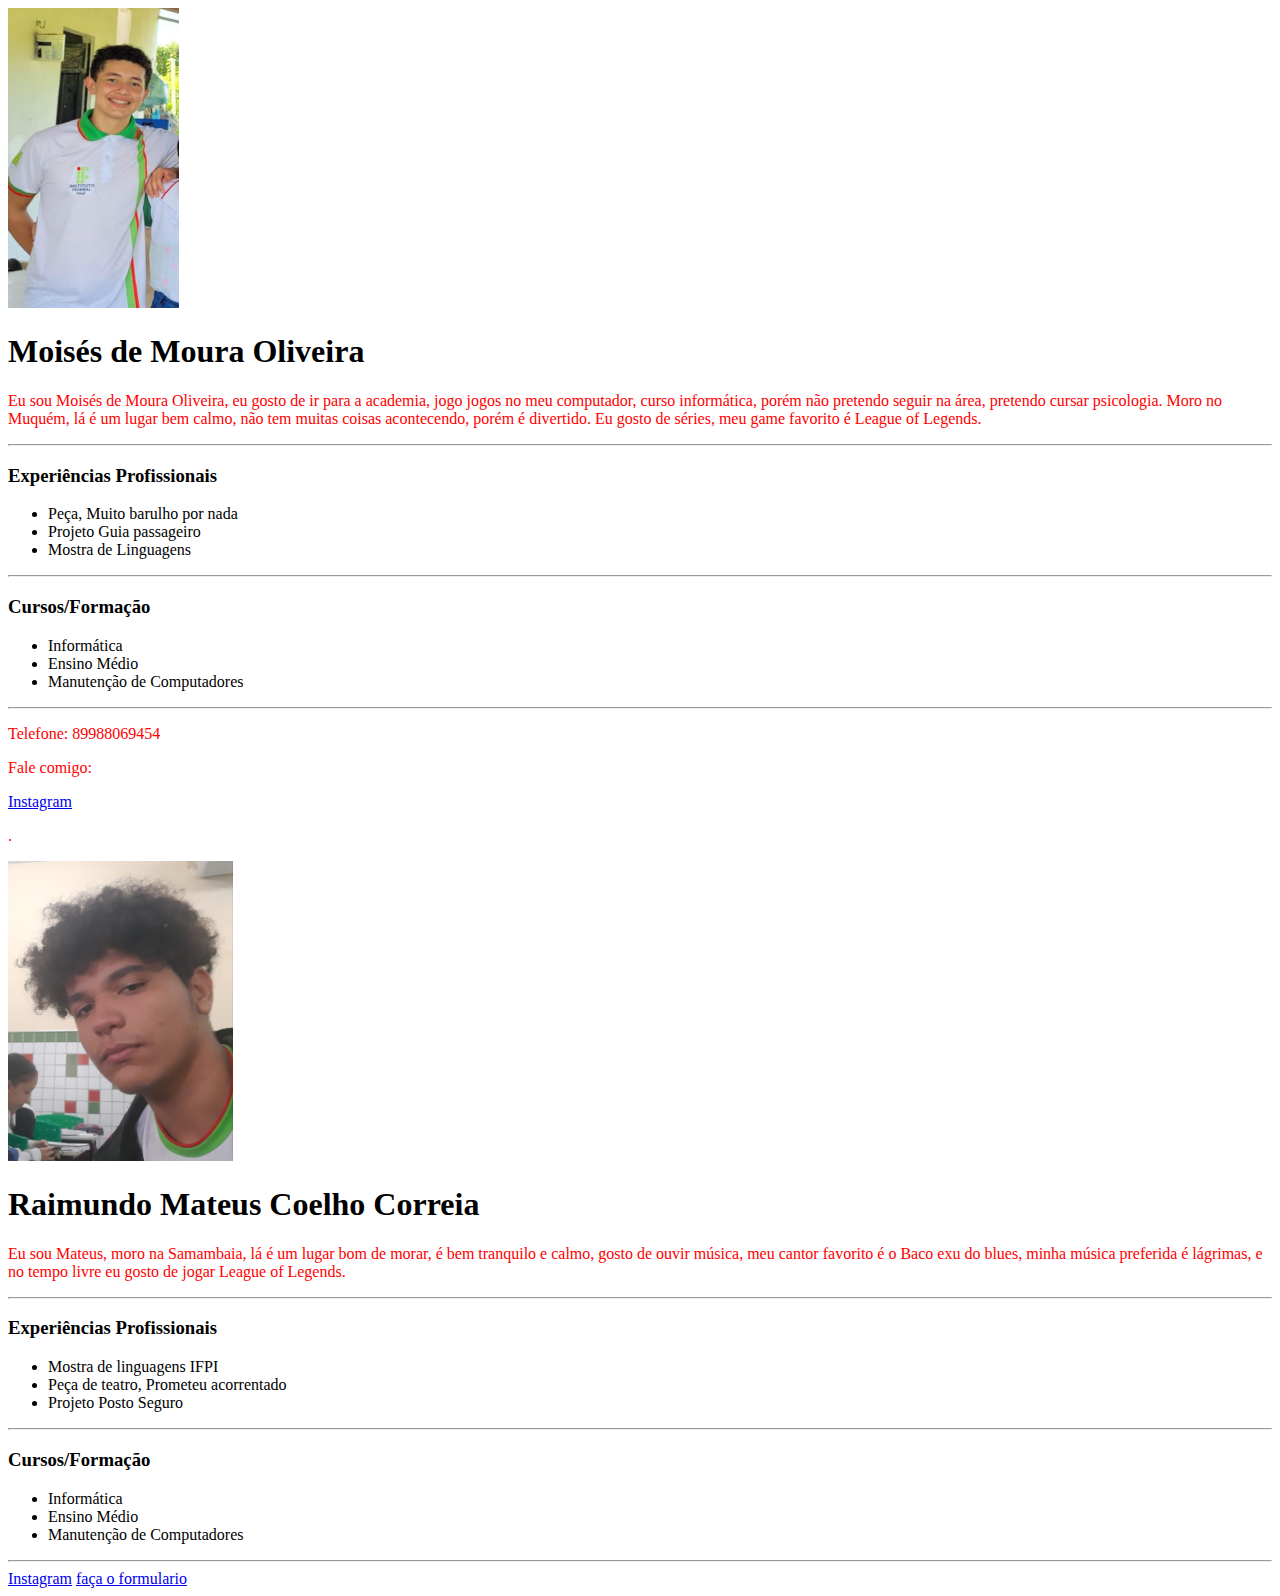
<file: index.html>
<!DOCTYPE html>
<html>
  <head>
    <meta charset="UTF-8">
    <link href="estilo.css" rel="stylesheet"/>
    <title>Curriculo</title>


  </head>
  <body>
    <img src="moises_foto.jpeg" alt="Foto para o curriculo" height="300px">







    <h1>Moisés de Moura Oliveira</h1>
    <p id="an">Eu sou Moisés de Moura Oliveira, eu gosto de ir para a academia, jogo jogos no meu computador, curso informática, porém não pretendo seguir na área, pretendo cursar psicologia. Moro no Muquém, lá é um lugar bem calmo, não tem muitas coisas acontecendo, porém é divertido. Eu gosto de séries, meu game favorito é League of Legends.</p>
    <hr>
    <h3>Experiências Profissionais</h3>
    <ul>
      <li>Peça, Muito barulho por nada</li>
      <li>Projeto Guia passageiro</li>
      <li>Mostra de Linguagens</li>
    </ul>
    <hr>
    <h3>Cursos/Formação</h3>
    <ul>
      <li>Informática</li>
      <li>Ensino Médio</li>
      <li>Manutenção de Computadores</li>
    </ul>
    <hr>
    <p>Telefone: 89988069454</p>
    <p>Fale comigo:</p> <a href="https://www.instagram.com/moises_.moura/?igshid=ZDdkNTZiNTM%3D">Instagram</a>
 

    <p> . </p>
    <img  <img src="mateus_foto.jpeg" alt="Foto para o curriculo" height="300">
    <h1>Raimundo Mateus Coelho Correia</h1>
    <p>Eu sou Mateus, moro na Samambaia, lá é um lugar bom de morar, é bem tranquilo e calmo, gosto de ouvir música, meu cantor favorito é o Baco exu do blues, minha música preferida é lágrimas, e no tempo livre eu gosto de jogar League of Legends.</p>
    <hr>
    <h3>Experiências Profissionais</h3>
    <ul>
      <li>Mostra de linguagens IFPI</li>
      <li>Peça de teatro, Prometeu acorrentado</li>
      <li>Projeto Posto Seguro</li>
    </ul>
    <hr>
    <h3>Cursos/Formação</h3>
    <ul>
      <li>Informática</li>
      <li>Ensino Médio</li>
      <li>Manutenção de Computadores</li>
    </ul>
    <hr>
 <a href="https://instagram.com/mteuscoellho">Instagram</a>
    <a href="form.html">faça o formulario</a><br>
</file>
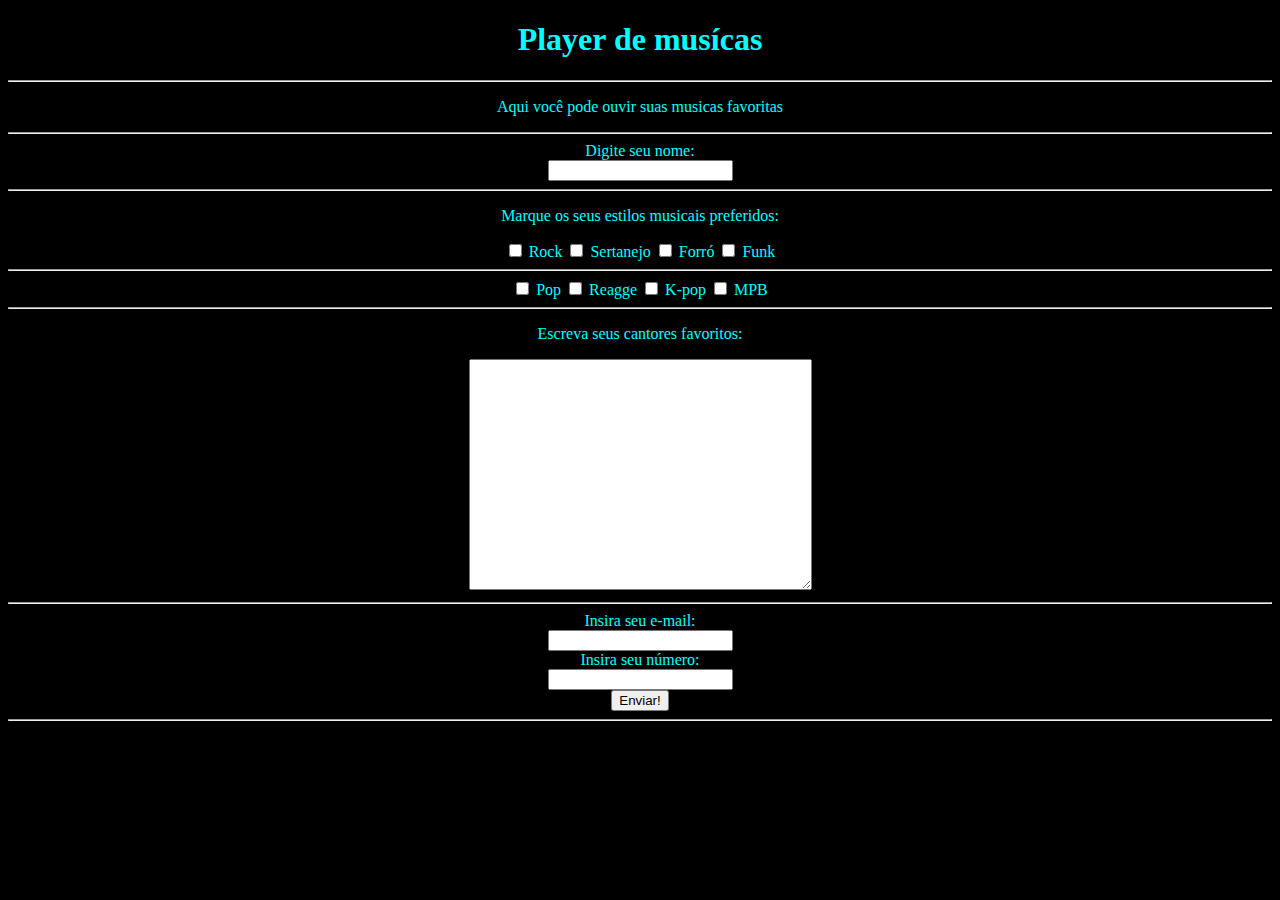
<file: form.html>
<!DOCTYPE html>
<html>

<head>
  <meta charset="utf-8">
  <title>replit</title>
  <link href="estiloform.css" rel="stylesheet"/>
</head>

<body>
    <h1>Player de musícas</h1>
<hr>
    <p>Aqui você pode ouvir suas musicas favoritas </p>
<hr>
    <form class="">
  <label for="fname"> Digite seu nome:</label><br>
  <input   type="text" id="fname" name="fname"><br>
  </form>
<hr>
  <form>
<p>Marque os seus estilos musicais preferidos:</p>
   <input type="checkbox" id="vehicle1" name="vehicle1" value="Bike1 ">
  <label for="vehicle1"> Rock</label>
  <input type="checkbox" id="vehicle2" name="vehicle2" value="Car1">
  <label for="vehicle2"> Sertanejo</label>
  <input type="checkbox" id="vehicle3" name="vehicle3" value="Boat1">
  <label for="vehicle3"> Forró</label>
  <input type="checkbox" id="vehicle4" name="vehicle4" value="Boat9">
  <label for="vehicle4"> Funk</label>
</form>
<hr>
<form>
      <input type="checkbox" id="vehicle5" name="vehicle5" value="Boat2">
  <label for="vehicle5"> Pop</label>
    <input type="checkbox" id="vehicle6" name="vehicle6" value="Boat3">
  <label for="vehicle6"> Reagge</label>
    <input type="checkbox" id="vehicle7" name="vehicle7" value="Boat4">
  <label for="vehicle7"> K-pop</label>
    <input type="checkbox" id="vehicle8" name="vehicle8" value="Boat5">
  <label for="vehicle8"> MPB</label><br>
</form>
<hr>
<form>
    <p>Escreva seus cantores favoritos:</p>
    <textarea name="cantores" rows="15" cols="40">
</textarea>
</form>
<hr>
<form>
  <label for="fname">Insira seu e-mail:</label><br>
  <input type="text" id="fname" name="fname"><br>
  <label for="lname">Insira seu número:</label><br>
  <input type="text" id="lname" name="lname">
  <br><input type="button" onclick="alert('Enviado')" value="Enviar!">
<hr>
</form>
</body>

</html>
</file>
<file: estilo.css>
p {
   color:red;
 }
</file>
<file: estiloform.css>
body{
    background-color: black;
    color: aqua;
    text-align: center;
    
}
</file>
